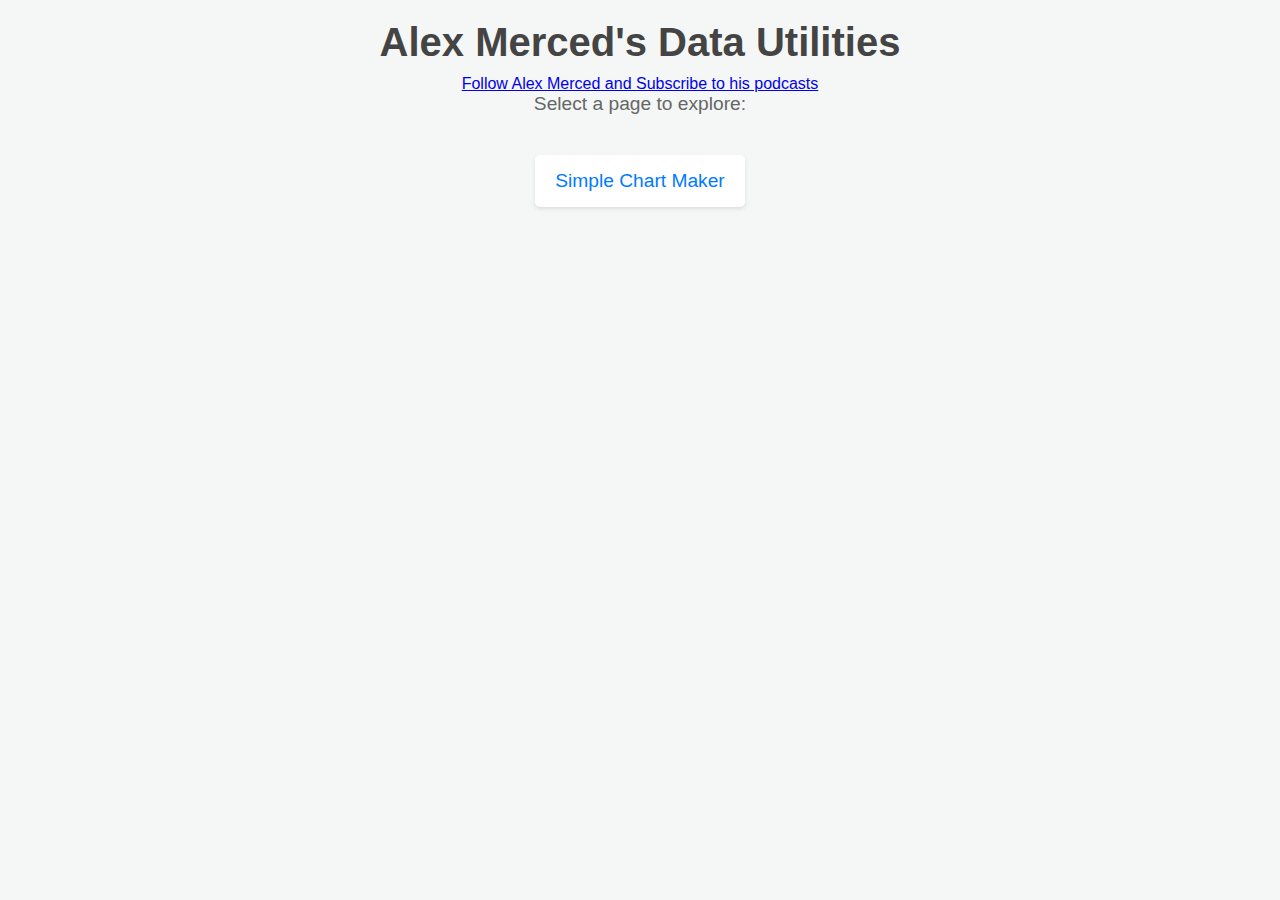
<file: index.html>
<!DOCTYPE html>
<html lang="en">
<head>
    <meta charset="UTF-8">
    <meta name="viewport" content="width=device-width, initial-scale=1.0">
    <title>Index Page</title>
    <link rel="stylesheet" href="/css/index.css">
</head>
<body>
    <header>
        <h1>Alex Merced's Data Utilities</h1>
        <a href="https://alexmerced.com"></h4>Follow Alex Merced and Subscribe to his podcasts<h4></h4></a>
        <p>Select a page to explore:</p>
    </header>

    <main>
        <ul class="link-list">
            <li><a href="/chart.html">Simple Chart Maker</a></li>
            
        </ul>
    </main>

</body>
</html>
</file>
<file: css/index.css>
/* General Reset */
* {
    margin: 0;
    padding: 0;
    box-sizing: border-box;
    font-family: 'Arial', sans-serif;
}

/* Body Styling */
body {
    background-color: #f4f7f6;
    color: #333;
    padding: 20px;
    display: flex;
    flex-direction: column;
    align-items: center;
    min-height: 100vh;
}

/* Header Styling */
header {
    text-align: center;
    margin-bottom: 40px;
}

header h1 {
    font-size: 2.5rem;
    color: #444;
    margin-bottom: 10px;
}

header p {
    font-size: 1.2rem;
    color: #666;
}

/* Link List Styling */
.link-list {
    list-style-type: none;
    padding: 0;
    width: 100%;
    max-width: 600px;
}

.link-list li {
    margin-bottom: 20px;
}

.link-list a {
    text-decoration: none;
    font-size: 1.2rem;
    color: #007bff;
    background-color: #fff;
    padding: 15px 20px;
    display: block;
    border-radius: 5px;
    box-shadow: 0 2px 4px rgba(0, 0, 0, 0.1);
    transition: background-color 0.3s ease, box-shadow 0.3s ease;
}

.link-list a:hover {
    background-color: #007bff;
    color: #fff;
    box-shadow: 0 4px 8px rgba(0, 0, 0, 0.15);
}

/* Footer Styling */
footer {
    text-align: center;
    margin-top: auto;
    padding-top: 20px;
    border-top: 1px solid #ddd;
    width: 100%;
}

footer p {
    font-size: 1rem;
    color: #888;
}

footer a {
    color: #007bff;
    text-decoration: none;
}

footer a:hover {
    text-decoration: underline;
}
</file>
